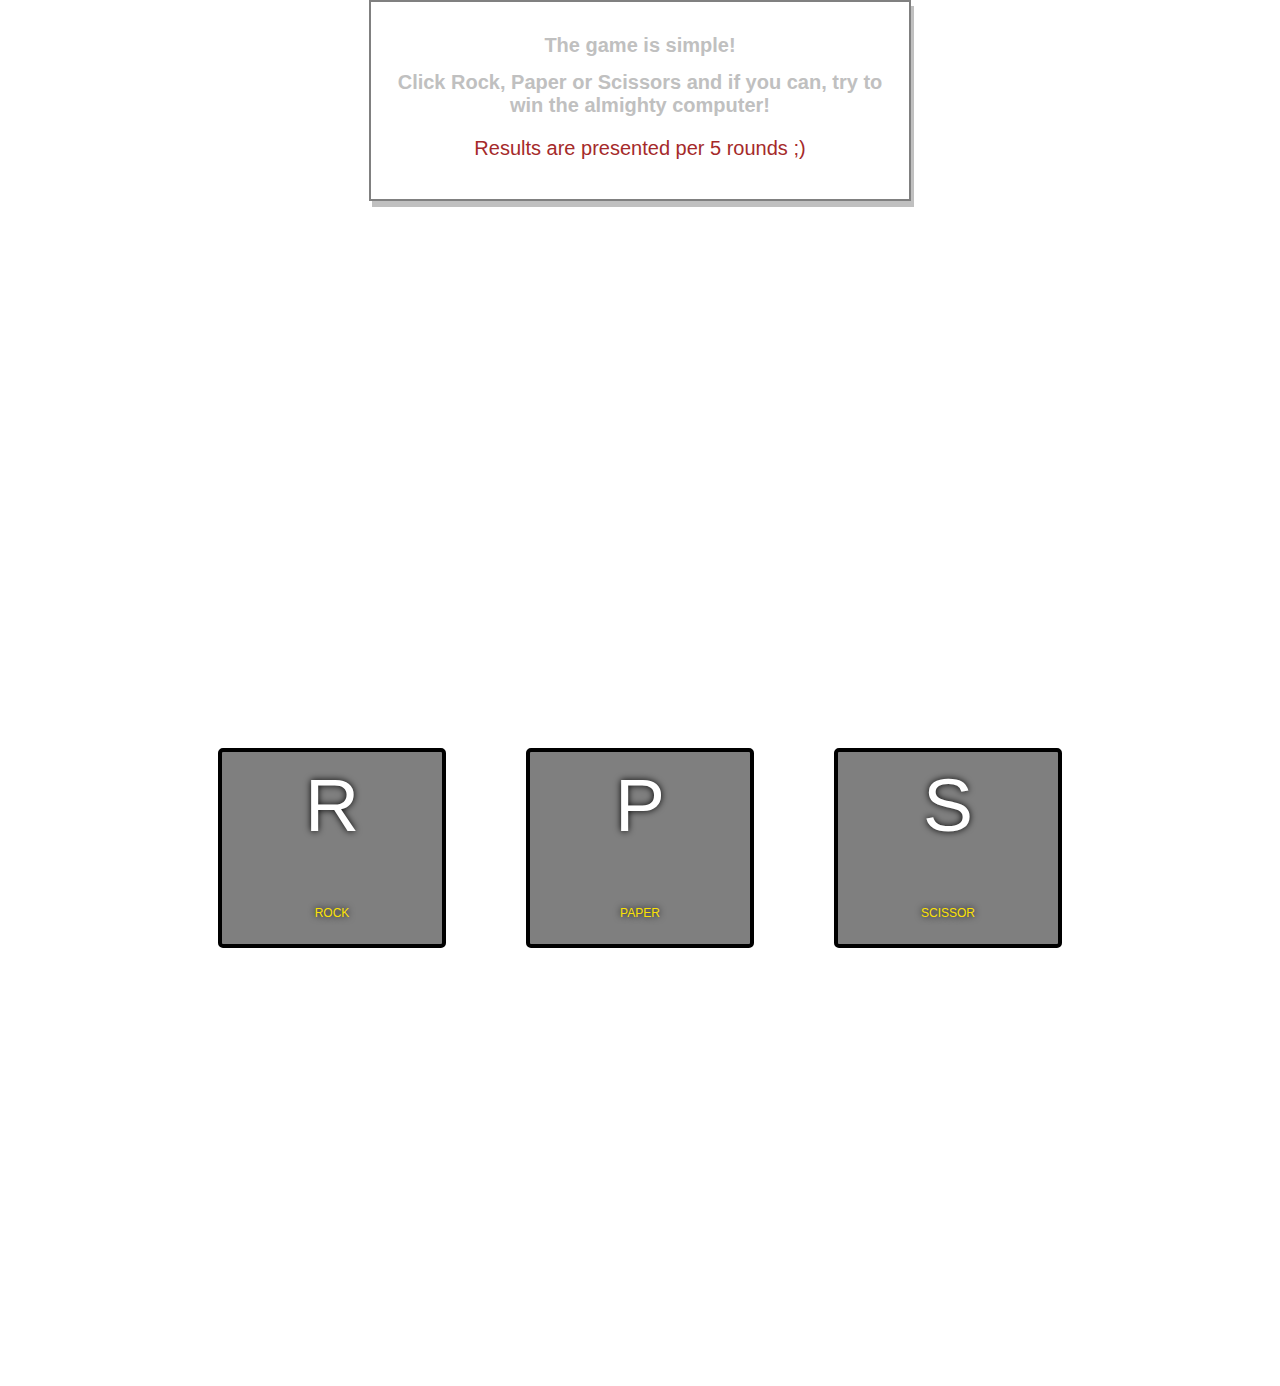
<file: index.html>
<!DOCTYPE html>
<html>
<head>
  <meta charset="UTF-8">
  <title> Rock Paper Scissors JS</title>
  
  <link rel="stylesheet" href="style.css">
</head>
<body>
<div align="center" class="info"> 
	<h1>The game is simple!</h1>
    <h1> Click Rock, Paper or Scissors and if you can, try to win the almighty  computer!</h1>
    <p>Results are presented per 5 rounds ;)  </p>
</div>

<div >
	<div align="center" class="results"> 
		<p id="results_display" ></p>
	</div>
</div>


  <div class="keys">
    <div style="cursor: pointer;" onclick='R_input()'  class="key1">
      <div>R</div>
      <span class="letter_anim">ROCK</span>
    </div>
    <div style="cursor: pointer;" onclick='P_input()' class="key2">
      <div>P</div>
      <span class="letter_anim">PAPER</span>
    </div>
    <div style="cursor: pointer;" onclick='S_input()' class="key3">
      <div>S</div>
      <span class="letter_anim">SCISSOR</span>
    </div>
    </div>

<div >
	<div id="footer" class="results"> </div>
</div>


  <script>

var input,computerSelection;
var i=1;
var counterPl=0;
var counterPc=0;

function R_input(){  
	input = "ROCK"; 
	document.getElementById('footer').innerHTML += "You:R |";

    playRound(input)
    game();
}

function P_input(){ 
	input= "PAPER";
	document.getElementById('footer').innerHTML += "You:P |";
 	playRound(input)
    game();
 }

function S_input(){ 
	input= "SCISSORS"; 
	document.getElementById('footer').innerHTML += "You:S|";
	playRound(input)
    game();
}

  

function computerPlay(){
    var choice=Math.floor(Math.random() * 3) + 1   //values 1 to 3
    if (choice ==1){
     document.getElementById('footer').innerHTML += " Computer:R,";
     computerSelection = "ROCK";}
    else if (choice ==2){
     document.getElementById('footer').innerHTML += " Computer:P,";
     computerSelection = "PAPER";}
    else if (choice ==3){
     document.getElementById('footer').innerHTML += " Computer:S,";
     computerSelection = "SCISSORS";
	return computerSelection;}
 }


function playRound(input){
    playerSelection=input;
    computerSelection=computerPlay();
    	//console.log("The InputUser was  "+playerSelection);
    	//console.log("The InputPC was  "+computerSelection);
    if (playerSelection=="PAPER" && computerSelection=="ROCK")
    {//return ("You Lose Computer! Paper beats Rock");
      counterPl=counterPl+1;}

    else if (playerSelection=="PAPER" && computerSelection=="SCISSORS")
    {//return ("You Lose Player! SCISSORS beats PAPER");
        counterPc=counterPc+1;}

    else if (playerSelection=="ROCK" && computerSelection=="SCISSORS")
    {//return ("You Lose Computer! Rock beats Scissors");
      counterPl=counterPl+1;}

    else if (playerSelection=="ROCK" && computerSelection=="PAPER")
    {//return ("You Lose Player! PAPER beats ROCK");
          counterPc=counterPc+1;}

    else if (playerSelection=="SCISSORS" && computerSelection=="PAPER")
    {//return ("You Lose Computer! Scissors beats Paper");
        counterPl=counterPl+1;}


   else if (playerSelection=="SCISSORS" && computerSelection=="ROCK")
    {//return ("You Lose Player! ROCK beats SCISSORS");
          counterPc=counterPc+1;}
     document.getElementById('footer').innerHTML += "  (round: "+i+")"+", ";

 }

    //else if (playerSelection==computerSelection)
    //{return("We have a tie!")}
    
function game(){
	//console.log("The i is  "+i);
	//console.log("The temp is  "+temp);
	if ((i%5)==0 && i<=500){
      if (counterPl>counterPc)
        document.getElementById('results_display').innerHTML += "<br>"+"Player wins "+counterPl+" to "+counterPc+" the PC!";

        //console.log("Player wins ",counterPl," to ",counterPc)
      else if (counterPl<counterPc)
      	document.getElementById('results_display').innerHTML += "<br>"+"Computer wins "+counterPc+" to "+counterPl+" the Player!";
         //console.log("Computer wins "+counterPc+" to "+counterPl)

      else if (counterPl==counterPc)
      	document.getElementById('results_display').innerHTML += "<br>"+"Tie, the wins are equal: "+""+counterPc;
        //console.log("Tie");

          }
       if((i%100)==0){  document.getElementById('results_display').innerHTML += "<br>"+"YOU have played "+i+ " times !";}

  	i=i+1;
   }



  </script>
</body>
</html>
</file>
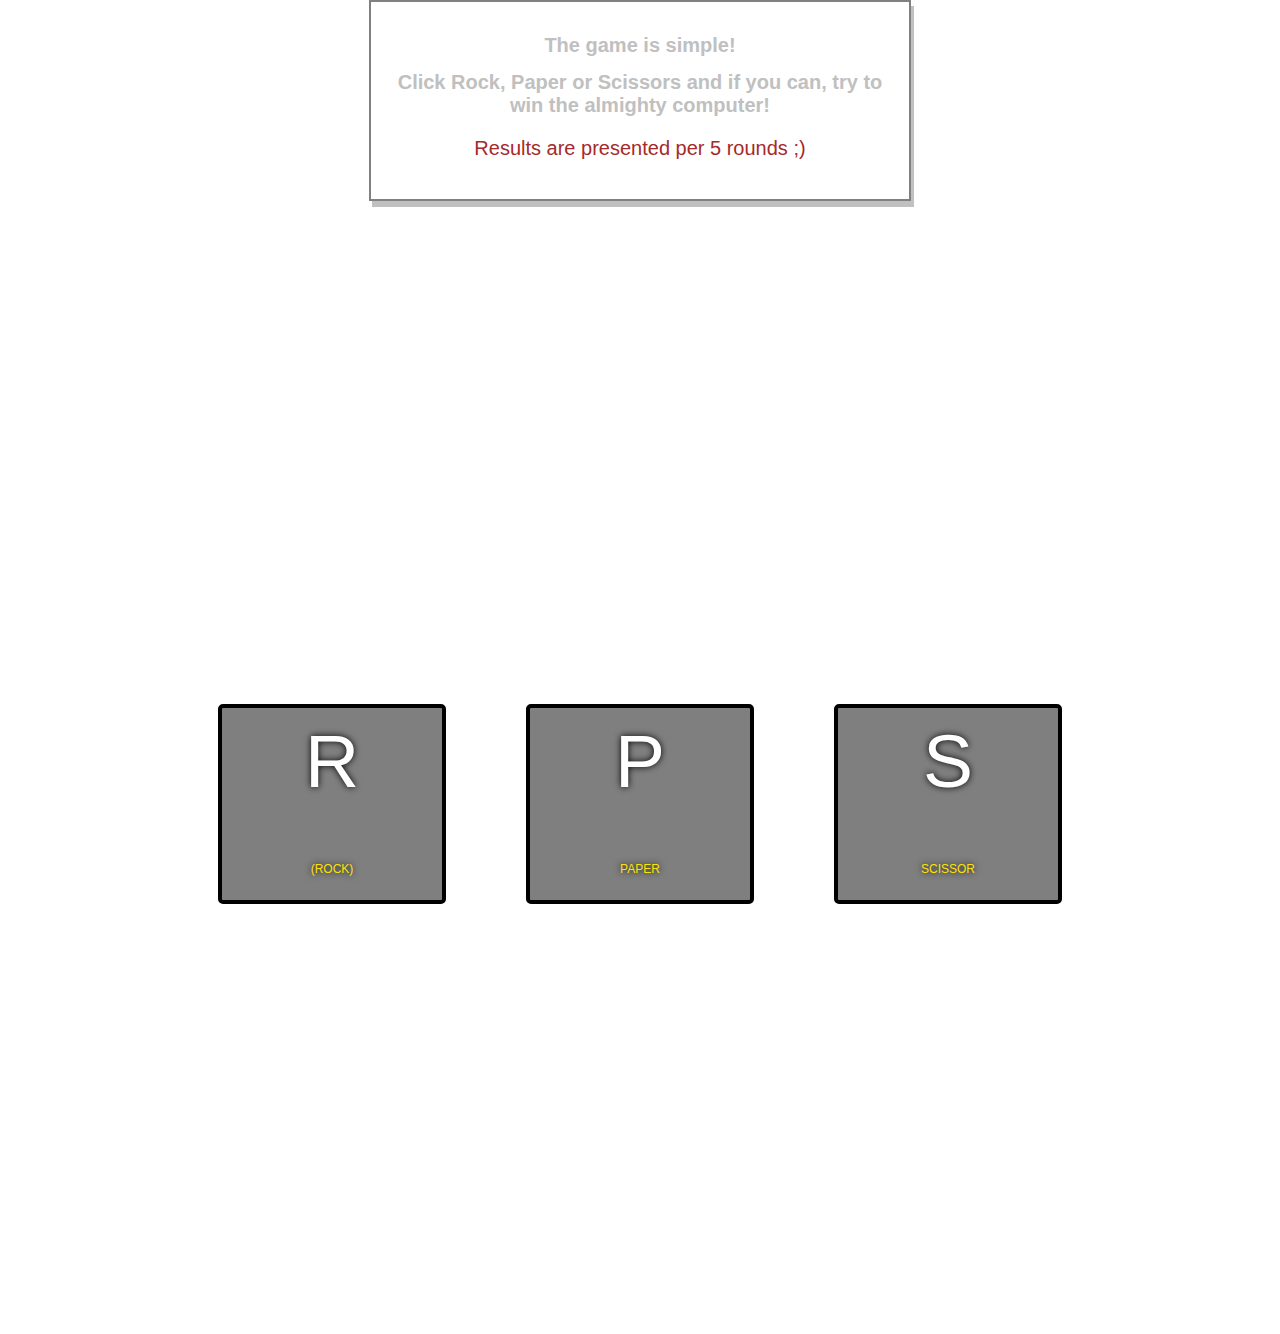
<file: RockPaperScissors_gui.html>
<!DOCTYPE html>
<html>
<head>
  <meta charset="UTF-8">
  <title> Rock Paper Scissors JS</title>
  
  <link rel="stylesheet" href="style.css">
</head>
<body>
<div align="center" class="info"> 
	<h1>The game is simple!</h1>
    <h1> Click Rock, Paper or Scissors and if you can, try to win the almighty  computer!</h1>
    <p>Results are presented per 5 rounds ;)  </p>
</div>

<div >
	<div id="results_display"align="center" class="results"> </div>
</div>


  <div class="keys">
    <div style="cursor: pointer;" onclick='R_input()'  class="key1">
      <div>R</div>
      <span class="letter_anim">(ROCK)</span>
    </div>
    <div style="cursor: pointer;" onclick='P_input()' class="key2">
      <div>P</div>
      <span class="letter_anim">PAPER</span>
    </div>
    <div style="cursor: pointer;" onclick='S_input()' class="key3">
      <div>S</div>
      <span class="letter_anim">SCISSOR</span>
    </div>




  <script>

var input,computerSelection;
var i=1;
var counterPl=0;
var counterPc=0;

function R_input(){  
	input = "ROCK"; 
    playRound(input)
    game();
}

function P_input(){ 
	input= "PAPER"; 
	playRound(input)
    game();
 }

function S_input(){ 
	input= "SCISSORS"; 
	playRound(input)
    game();
}

  

function computerPlay(){
    var choice=Math.floor(Math.random() * 3) + 1   //values 1 to 3
    if (choice ==1) 
    computerSelection = "ROCK";
    else if (choice ==2)
    computerSelection = "PAPER";
    else if (choice ==3)
    computerSelection = "SCISSORS";
	return computerSelection;
 }


function playRound(input){
    playerSelection=input;
    computerSelection=computerPlay();
    	//console.log("The InputUser was  "+playerSelection);
    	//console.log("The InputPC was  "+computerSelection);
    if (playerSelection=="PAPER" && computerSelection=="ROCK")
    {//return ("You Lose Computer! Paper beats Rock");
      counterPl=counterPl+1;}

    else if (playerSelection=="PAPER" && computerSelection=="SCISSORS")
    {//return ("You Lose Player! SCISSORS beats PAPER");
        counterPc=counterPc+1;}

    else if (playerSelection=="ROCK" && computerSelection=="SCISSORS")
    {//return ("You Lose Computer! Rock beats Scissors");
      counterPl=counterPl+1;}

    else if (playerSelection=="ROCK" && computerSelection=="PAPER")
    {//return ("You Lose Player! PAPER beats ROCK");
          counterPc=counterPc+1;}

    else if (playerSelection=="SCISSORS" && computerSelection=="PAPER")
    {//return ("You Lose Computer! Scissors beats Paper");
        counterPl=counterPl+1;}


   else if (playerSelection=="SCISSORS" && computerSelection=="ROCK")
    {//return ("You Lose Player! ROCK beats SCISSORS");
          counterPc=counterPc+1;}
 }

    //else if (playerSelection==computerSelection)
    //{return("We have a tie!")}
    
function game(){
	//console.log("The i is  "+i);
	//console.log("The temp is  "+temp);
	
	if ((i%5)==0 && i<=500){
      if (counterPl>counterPc)
        document.getElementById('results_display').innerHTML += "<br>"+"Player wins "+counterPl+" to "+counterPc+" the PC!";

        //console.log("Player wins ",counterPl," to ",counterPc)
      else if (counterPl<counterPc)
      	document.getElementById('results_display').innerHTML += "<br>"+"Computer wins "+counterPc+" to "+counterPl+" the Player!";
         //console.log("Computer wins "+counterPc+" to "+counterPl)

      else if (counterPl==counterPc)
      	document.getElementById('results_display').innerHTML += "<br>"+"Tie, the wins are equal: "+""+counterPc;
        //console.log("Tie");

          }
       if((i%100)==0){  document.getElementById('results_display').innerHTML += "<br>"+"YOU have played "+i+ " times !";}

  	i=i+1;
   }



  </script>
</body>
</html>
</file>
<file: style.css>
html {
  font-size: 10px;
  background: url(https://thewallpaper.co/wp-content/uploads/2016/10/Grey-Texture-Wallpaper-Free-cool-images-download-free-tablet-background-wallpapers-smart-phones-mac-desktop-images-digital-photos-2560x1600-768x480.jpg) bottom center;
  background-size: cover;
}

body,html {
  margin: 0;
  padding: 0;
  font-family: sans-serif;
}



p{
  font-size: 20px;
  color: #A52A2A;
}

.info {
    margin: auto;
    width: 39%;
    border: 2px solid grey;
    padding: 19px;
    box-shadow: 3px 6px;
    color: #C0C0C0;

    

}

.results{
    padding-top:40px;
    margin: auto;
    width: 35%;
    padding: 4px;
    color: lime;
   font-size: 25px;

}

#results_display{
  padding-top:40px;
  border-spacing: 44px;
  border-radius:4px;

}




.keys {
  display: flex;
  flex: 1;
  min-height: 121vh;
  align-items: center;
  justify-content: center;
}

.key1, .key2, .key3 {
  border: .4rem solid black;
  border-radius: .5rem;
  margin: 4rem;
  font-size: 7.5rem;
  padding: 1rem .5rem;
  transition: all .06s ease;
  width: 21rem;
  text-align: center;
  color: white;
  background: rgba(0,0,0,0.5);
  text-shadow: 0 0 .7rem black;
  margin-bottom: 10px;
}

.letter_anim {
  font-size: 1.2rem;
  text-transform: uppercase;
  letter-spacing: .1.33rem;
  color: #fce205;
}

.footer
{
   display: flex;
position:relative;
   left: 0;
   bottom: 0;
   width: 100%;
   color: white;
   text-align: center;
}
}
</file>
